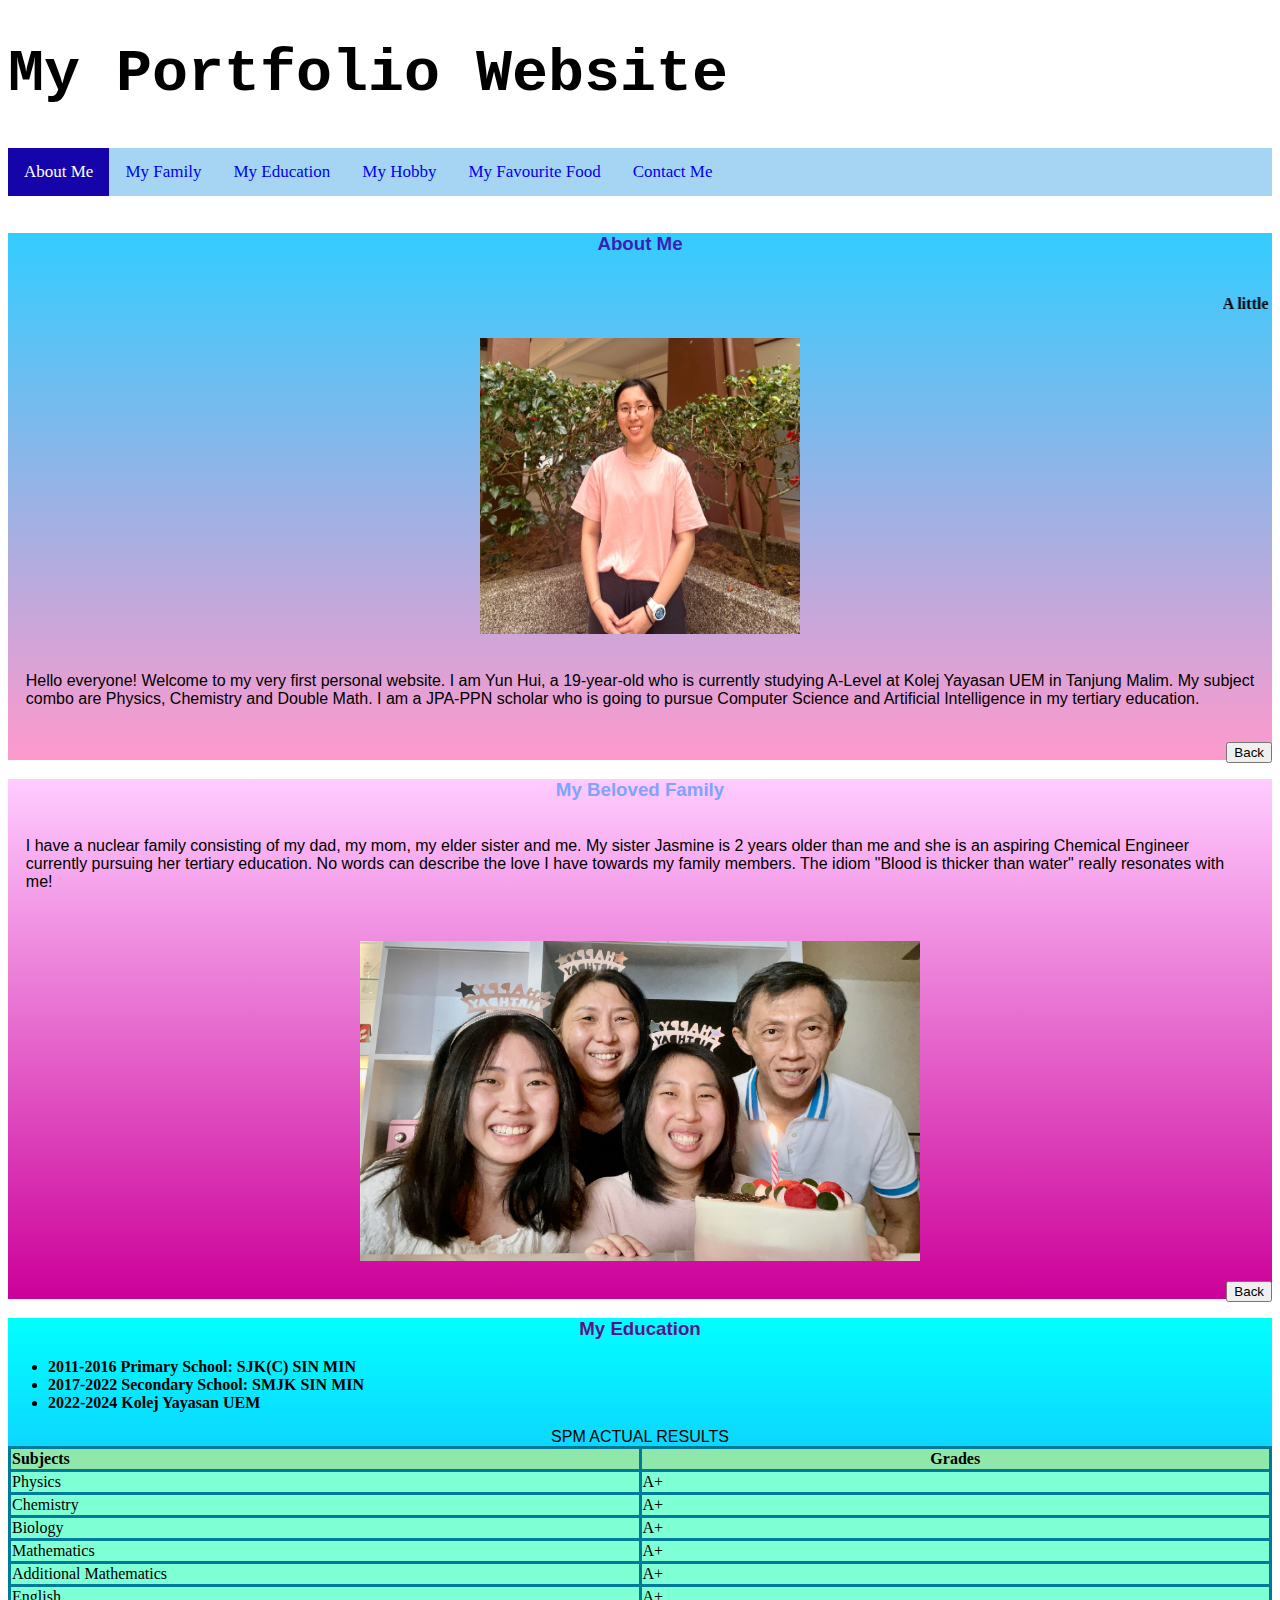
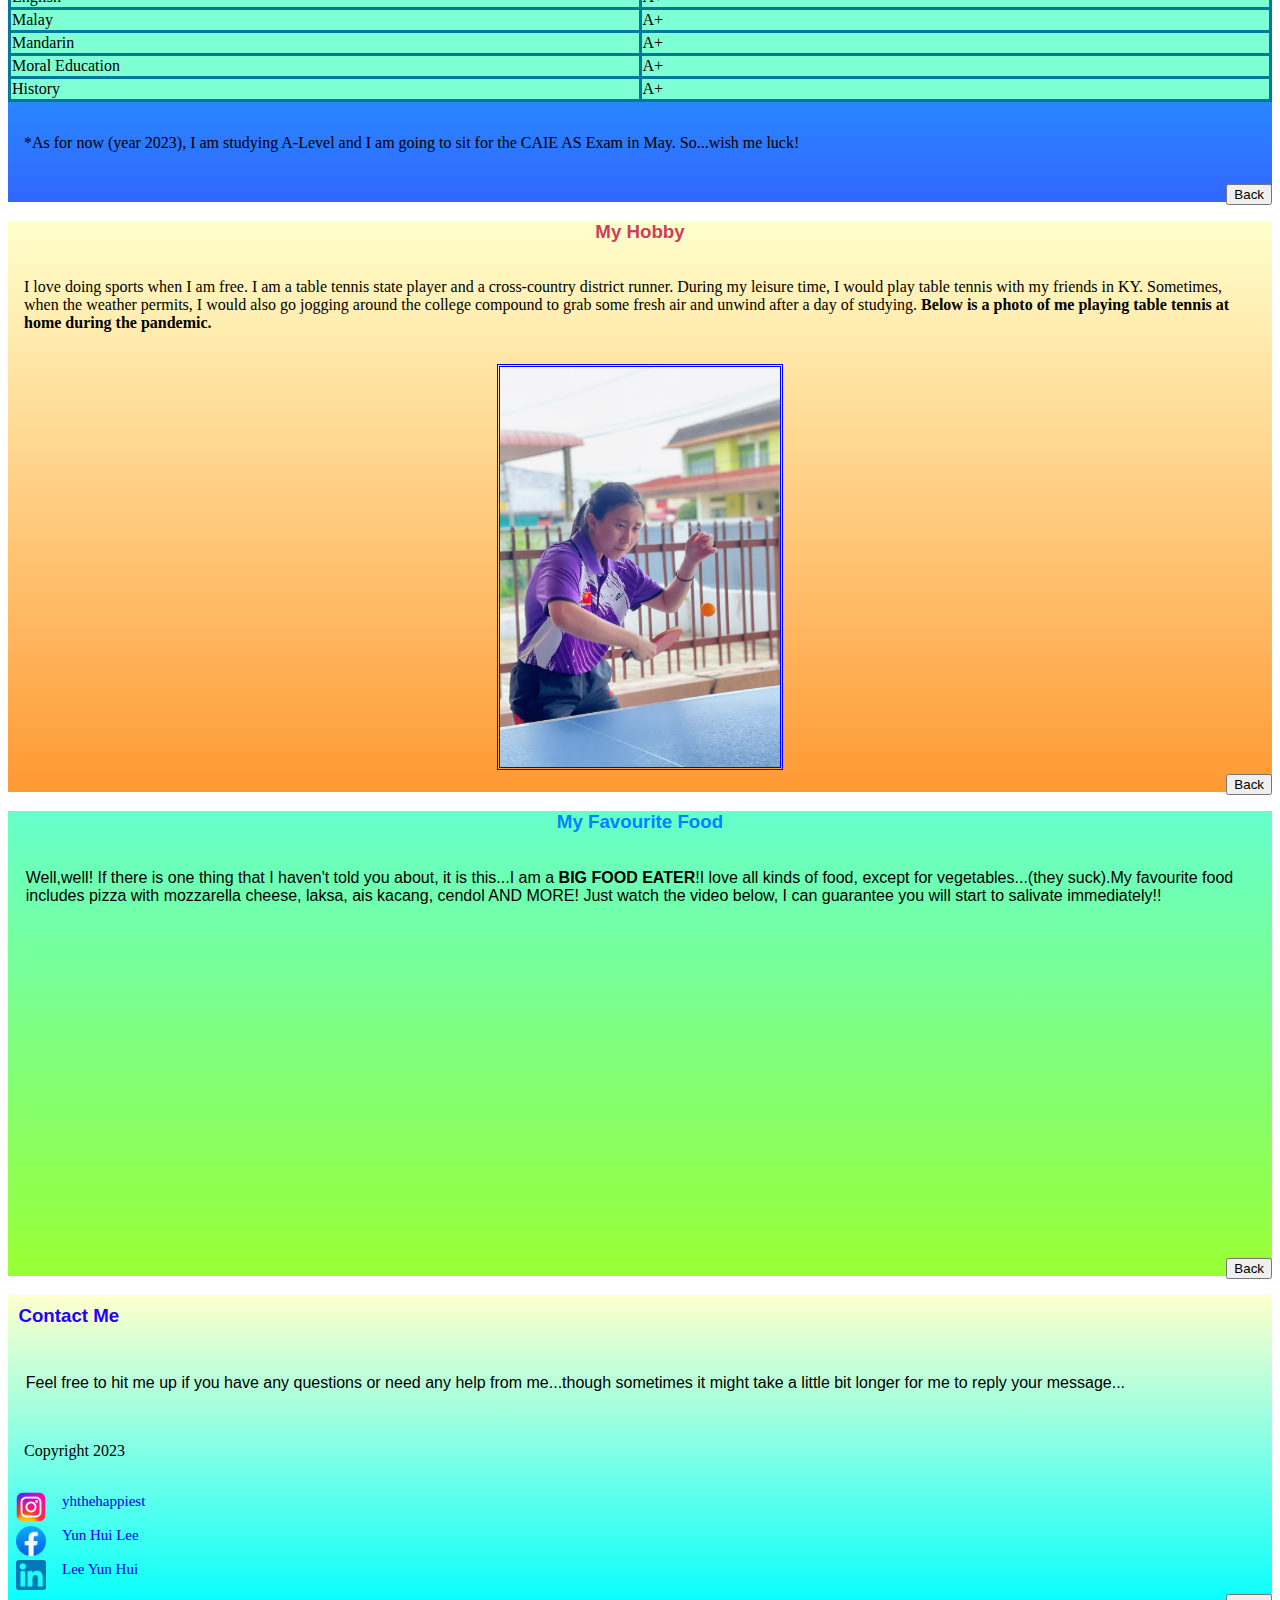
<file: index.html>
<!DOCTYPE html>
<html lang="en">
    <head>
         <link rel="stylesheet" href="mystyle.css">
          
    <meta charset="UTF-8">
    <meta http-equiv="X-UA-Compatible" content="IE=edge">
    <meta name="viewport" content="width=device-width, initial-scale=1.0">
    <title>My Portfolio</title>
</head>
<body>
    <h1 class="h"> My Portfolio Website</h1>
    <nav>
        <div class="act">
        <a class="active" href="#about">About Me</a>  
        <a href = "#family">My Family</a>
        <a href = "#education">My Education</a>
        <a href = "#hobby">My Hobby</a>
        <a href = "#food">My Favourite Food</a>
        <a href = "#contact">Contact Me</a>
        </div>
    </nav>
    <br>
    <div class="sec1">
    <h3>
    <section id="about" class="ab">About Me</h3>
    
    <marquee>
        <h4>A little bit of introduction about myself...</h4></marquee>
    <center>
        <img alt="yunhui" class="yh" src="yunhui.jpg">
    </center>
    <p class="yhyh">Hello everyone! Welcome to my very first personal website. I am Yun Hui, a 19-year-old who is currently studying A-Level at Kolej Yayasan UEM in Tanjung Malim. My subject combo are Physics, Chemistry and Double Math. I am a JPA-PPN scholar who is going to pursue Computer Science and Artificial Intelligence in my tertiary education.</p>
    
    <a href="index.html"><button class="ba">Back</button></a>
    <br>
    </div>

    <div class="sec2">
    <h3><section id="family" class="fam">My Beloved Family</section>
    </h3>
    <p class="fa">I have a nuclear family consisting of my dad, my mom, my elder sister and me. My sister Jasmine is 2 years older than me and she is an aspiring Chemical Engineer currently pursuing her tertiary education. No words can describe the love I have towards my family members. The idiom "Blood is thicker than water" really resonates with me!</p>
    <center>
    <img alt="family" class="if" src="family.jpg">
    </center>
    <a href="index.html"><button class="bu">Back</button></a>
    <br>
    </div>

    <div class="sec3">
    <h3>
        <section id="education" class="edu" >My Education</section>
    </h3>
    <ul>
         <b>
        <li>2011-2016 Primary School: SJK(C) SIN MIN</li>
        <li>2017-2022 Secondary School: SMJK SIN MIN </li>
        <li>2022-2024 Kolej Yayasan UEM</li>
        </b>
    </ul>

    
    <center>
   
    
    <table border="1" class="tab">
        <caption class="ca">SPM ACTUAL RESULTS</caption>
        <tr>
        <th class="s">Subjects</th> 
        <th>Grades</th>
        </tr>
        <tr>
            <td>Physics</td>
            <td>A+</td>
        </tr>
        <tr>
            <td>Chemistry</td>
            <td>A+</td>
        </tr>
        <tr>
            <td>Biology</td>
            <td>A+</td>
        </tr>
        <tr>
            <td>Mathematics</td>
            <td>A+</td>
        </tr>
        <tr>
            <td>Additional Mathematics</td>
            <td>A+</td>
        </tr>
        <tr>
            <td>English</td>
            <td>A+</td>
        </tr>
        <tr>
            <td>Malay</td>
            <td>A+</td>
        </tr>
        <tr>
            <td>Mandarin</td>
            <td>A+</td>
        </tr>
        <tr>
            <td>Moral Education</td>
            <td>A+</td>
        </tr>
        <tr>
            <td>History</td>
            <td>A+</td>
        </tr>

    </table>
    </center>
    <p class="pp">*As for now (year 2023), I am studying A-Level and I am going to sit for the CAIE AS Exam in May. So...wish me luck!</p>
    <a href="index.html"><button class="flo">Back</button></a>
    <br>
    </div>

    <div class="sec4">
    <h3>

    <section id="hobby" class="hob">My Hobby</section>
</h3>
    <p class="ii"> I love doing sports when I am free. I am a table tennis state player and a cross-country district runner. During my leisure time, I would play table tennis with my friends in KY. Sometimes, when the weather permits, I would also go jogging around the college compound to grab some fresh air and unwind after a day of studying.<b> Below is a photo of me playing table tennis at home during the pandemic.</b></p>
<center>
    <img class="tt" src="tt.jpg"></center>
<a href="index.html"><button class="bt">Back</button></a>
    <br>
    </div>

    <div class="sec5">
<h3>
    <section id="food" class="food">My Favourite Food</section>
</h3>
    <p class="f">Well,well! If there is one thing that I haven't told you about, it is this...I am a <b>BIG FOOD EATER</b>!I love all kinds of food, except for vegetables...(they suck).My favourite food includes pizza with mozzarella cheese, laksa, ais kacang, cendol AND MORE! Just watch the video below, I can guarantee you will start to salivate immediately!! </p>
    <center>
        <iframe autoplay width="560" height="315" src="https://www.youtube.com/embed/em1FW2FjaCM?start=503" title="YouTube video player" frameborder="0" allow="accelerometer; autoplay; clipboard-write; encrypted-media; gyroscope; picture-in-picture; web-share" allowfullscreen></iframe>

       </center>
       <a href="index.html"><button class="bb">Back</button></a>
    <br>
    </div>
       <footer>
       <h3>
        <section id="contact" class="con">Contact Me</section>
       </h3>
        <p class="f">Feel free to hit me up if you have any questions or need any help from me...though sometimes it might take a little bit longer for me to reply your message...</p>
       <div class="foot">
        <p class="cr">Copyright 2023</p>
        <p><a href="https://www.instagram.com/yhthehappiest/"><img class="in" src="insta.png"></a><a href="https://www.instagram.com/yhthehappiest/">yhthehappiest</a><br></p>
        <p><a href="https://www.facebook.com/adrina.lee.1"><img class="fb" src="fb.png"></a><a href="https://www.facebook.com/adrina.lee.1">Yun Hui Lee</a><br></p>
        <p><a href="https://www.linkedin.com/in/lee-yun-hui-8b32a420a/"><img class="lin" src="link.png"></a><a href="https://www.linkedin.com/in/lee-yun-hui-8b32a420a/">Lee Yun Hui</a><br></p>
        
       </div>
       <a href="index.html"><button class="bbb">Back</button></a>
    <br>
    
    </footer>



</body>
</html>
</file>
<file: mystyle.css>
nav {
        background-color: #a5d5f3;
        overflow: hidden;
      }
      
.act a {
    float: left;
  text-align: center;
  padding: 14px 16px;
  text-decoration: none;
  font-size: 17px;
}

.act a:hover {
    background-color: #2faade;
    color: rgb(18, 2, 2);
  }
  
  /* Add a color to the active/current link */
 a.active {
    background-color: #1504aa;
    color: white;
  }

footer {
    background: linear-gradient(to bottom, #ffffcc 0%, #00ffff 100%);
    
}

.foot a {
  padding: 3px 3px;
  text-decoration: none;
  font-size: 15px;

}

table {
    table-layout:fixed;
  width: 100%;
  border-collapse:collapse;
  border: 3px solid rgb(0, 122, 153);
}

tr{
    width: 100%;
    background-color: rgb(143, 231, 172);
  border-collapse:collapse;
  border: 3px solid rgb(0, 122, 153);
}

td{
    width: 100%;
    background-color: aquamarine;
  border-collapse:collapse;
  border: 3px solid rgb(0, 122, 153);
}

th{
    width: 100%;
  border-collapse:collapse;
  border: 3px solid rgb(0, 122, 153);
}

.sec1{
    background: linear-gradient(to bottom, #33ccff 0%, #ff99cc 100%);
}

.sec2{
    background: linear-gradient(to bottom, #ffccff 0%, #cc0099 100%);
}
.sec3{
    background: linear-gradient(to bottom, #00ffff 0%, #3366ff 100%);
}
.sec4{
    background: linear-gradient(to bottom, #ffffcc 0%, #ff9933 100%);
}
.sec5{
    background: linear-gradient(to bottom, #66ffcc 0%, #99ff33 100%);
}

.tt{
   height:50ch; 
   width:35ch ;
   border-style:double;
   border-color: blue
}

.bt{
  float:right;
}

.food{
  color:rgb(0, 132, 255);
  text-align:center;font-family:'Gill Sans', 'Gill Sans MT', Calibri, 'Trebuchet MS', sans-serif;
}
.f{
  font-family: 'Lucida Sans', 'Lucida Sans Regular', 'Lucida Grande', 'Lucida Sans Unicode', Geneva, Verdana, sans-serif;
  padding:2ch
}

.bb{
  float:right;
}
.con{
  color:rgb(38, 0, 255);text-align:left;font-family:'Gill Sans', 'Gill Sans MT', Calibri, 'Trebuchet MS', sans-serif;
  padding:1ch;
}

.f{
  padding: 2ch;font-family: 'Lucida Sans', 'Lucida Sans Regular', 'Lucida Grande', 'Lucida Sans Unicode', Geneva, Verdana, sans-serif;
}

.cr{
  padding: 2ch;
}

.in{
  
  height:4ch;width:4ch;float:left;padding-right: 1ch;padding-left: 1ch;
}

.fb{
  height:4ch;width:4ch;float:left;padding-right:1ch;padding-left: 1ch;
}

.lin{
  height:4ch;width:4ch;float:left;padding-right:1ch;padding-left: 1ch;
}

.bbb{
  float:right;
}

.h{
  font-family:monospace;font-size:60px;
}

.ab{
  color:rgb(59, 30, 184);text-align:center;font-family: 'Gill Sans', 'Gill Sans MT', Calibri, 'Trebuchet MS', sans-serif;
}

.yh{
  height: 37ch;width:40ch;
}

.yhyh{
  font-family: 'Lucida Sans', 'Lucida Sans Regular', 'Lucida Grande', 'Lucida Sans Unicode', Geneva, Verdana, sans-serif;padding: 2ch;
}

.ba{
  float:right;
}

.fam{
  color:rgb(127, 163, 255);text-align:center;font-family:'Gill Sans', 'Gill Sans MT', Calibri, 'Trebuchet MS', sans-serif;
}
.fa{
  font-family: 'Lucida Sans', 'Lucida Sans Regular', 'Lucida Grande', 'Lucida Sans Unicode', Geneva, Verdana, sans-serif;padding: 2ch;
}

.if{
  height:40ch;width:70ch;padding: 2ch;
}

.bu{
  float:right;
}

.edu{
  color:rgb(89, 19, 136);text-align:center;font-family:'Gill Sans', 'Gill Sans MT', Calibri, 'Trebuchet MS', sans-serif;
}

.tab{
  padding: 2ch;
}

.ca{
  font-family: Arial, Helvetica, sans-serif;
}

.s{
  text-align:left;
}
.pp{
  padding:2ch;}

.flo {float:right;}

.hob{
  color:rgb(203, 63, 89);text-align:center;font-family:'Gill Sans', 'Gill Sans MT', Calibri, 'Trebuchet MS', sans-serif;
}

.ii{
  padding: 2ch;font-family: 'Lucida Sans', 'Lucida Sans Regular', 'Lucida Grande', 'Lucida Sans Unicode;
}
</file>
